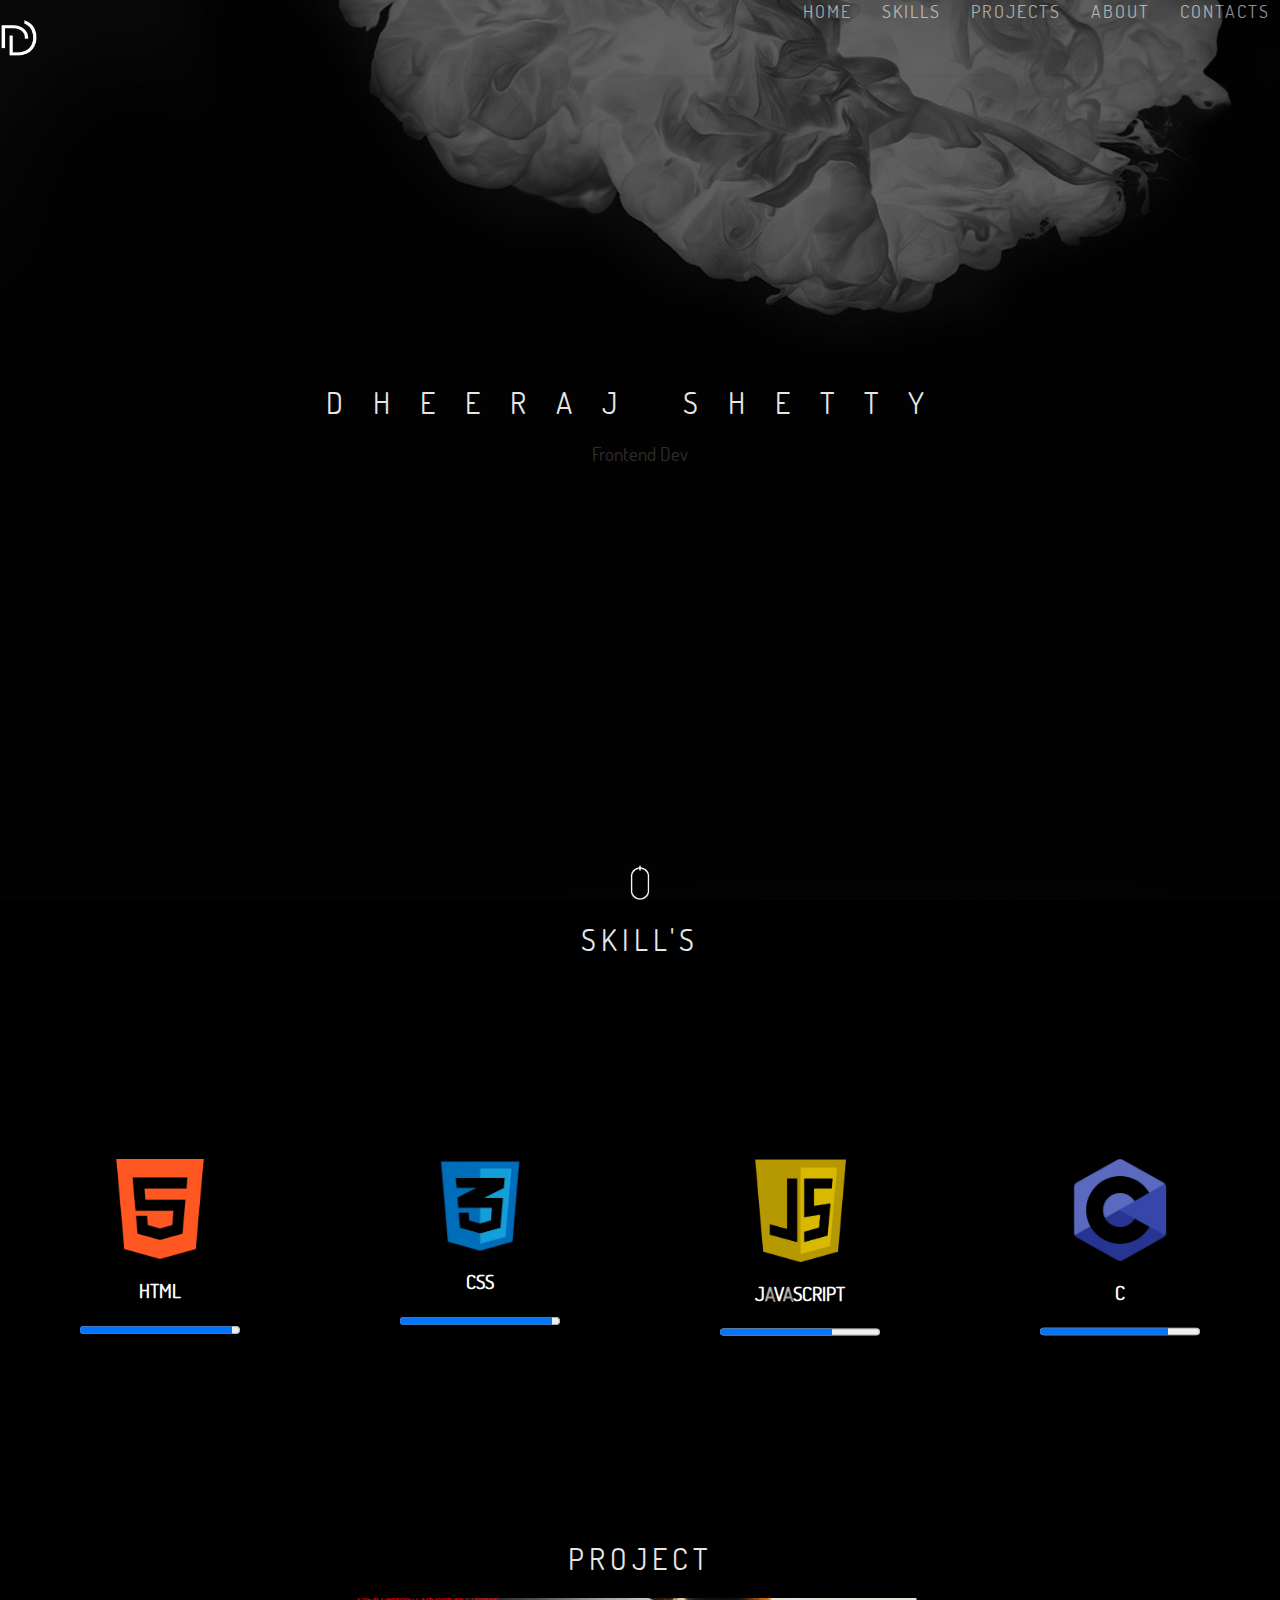
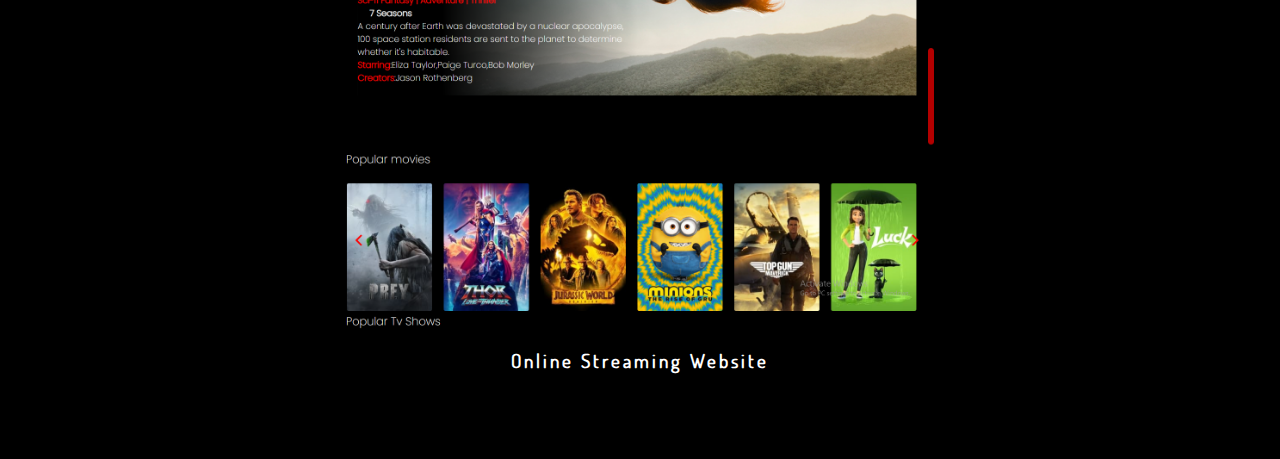
<file: test.html>
<!DOCTYPE html>
<html lang="en">

<head>
    <meta charset="UTF-8">
    <meta http-equiv="X-UA-Compatible" content="IE=edge">
    <meta name="viewport" content="width=device-width, initial-scale=1.0">
    <title>Document</title>
    <link rel="stylesheet" href="test_style.css">

</head>
<script>
    var i = 0;
    var txt = 'Frontend Developer & UI/UX Designer';
    var speed = 60;

    function typeWriter() {
        if (i < txt.length) {
            document.getElementById("demo").innerHTML += txt.charAt(i);
            i++;
            setTimeout(typeWriter, speed);
        }
    }
</script>

<body onload="typeWriter()">
    <div class="main_div">
        <div class="main_overlay">
            <nav class="main-nav dark transparent stick-fixed">
                <div class="full-wrapper relative clearfix">
                    <!-- Logo ( * your text or image into link tag *) -->
                    <div class="nav-logo-wrap local-scroll">
                        <a href="#top" class="logo">
                            <img src="d_logo-removebg-preview.png" alt="Company logo" />
                        </a>
                    </div>
                    <div class="mobile-nav" role="button" tabindex="0">
                        <i class="fa fa-bars"></i>
                    </div>
                    <!-- Main Menu -->
                    <div class="inner-nav desktop-nav">
                        <ul class="clearlist scroll-nav local-scroll">
                            <li class="active"><a href="#home">Home</a></li>
                            <li><a href="#skills">skills</a></li>
                            <li><a href="#Projects">Projects</a></li>
                            <li><a href="#about">about</a></li>
                            <!-- <li><a href="#news">News</a></li> -->
                            <li><a href="#contact">Contacts</a></li>
                        </ul>
                    </div>
                </div>
            </nav>
            <h1> Dheeraj Shetty</h1>
            <h4 id="demo"></h4>
        </div>
        <img src="5d00043816a6c695bcf1581a_scroll.gif" style="
    width: 46px;
">
    </div>

    <h1 style="letter-spacing:5px;text-align: center;"> Skill's</h1>
    <div class="skill_div" id="skills">

         <div class="talent">
            <img src="output-onlinepngtools (7).png">
            <h3>HTML</h3><progress id="file" value="95" max="100"> 95% </progress>
        </div>
        <div class="talent">
            <img src="output-onlinepngtools (8).png">
            <h3>CSS</h3>
            <progress id="file" value="95" max="100"> 95% </progress>
        </div>
        <div class="talent" id="tj">
            <img src="clipart4707396.png" style="width: 91px;">
            <h3>JAVASCRIPT</h3>
            <progress id="file" value="70" max="100"> 80% </progress>
        </div>
        <div class="talent">
            <img src="output-onlinepngtools (9).png">
            <h3>C</h3>
            <progress id="file" value="80" max="100"> 80% </progress>
        </div>
        <!--<div class="talent">
            <img src="1200px-Python.svg.png">
            <h3>PYTHON</h3>
            <progress id="file" value="50" max="100"> 50% </progress>
        </div> -->
       <!-- <div class="lang">
            <img src="output-onlinepngtools (7).png" style="width:40px;">
            <h3>HTML</h3><progress id="file" value="95" max="100"> 95% </progress>
        </div> -->

    </div>
    
    <div class="project_div" id="Projects">
        <h1 style="letter-spacing:5px;text-align: center;"> Project</h1>
        <img src="Screenshot (10).png">
        <h3 style="color:white;text-align:center;">Online Streaming Website</h3>
    </div>

</body>
<!-- <script src="test_script.js"></script> -->

</html>
</file>
<file: test_style.css>
@font-face {
     font-family: Paradise;
     src: url(ParadiseThinDemoItalic.ttf);
 }

 @font-face {
     font-family: Dosis;
     src: url(Dosis-Regular.ttf);
 }

 @font-face {
     font-family: Glow;
     src: url(GLOW.otf);
 }

 /* width */
 ::-webkit-scrollbar {
     width: 7px;
     background-color: black;
 }

 /* Track */
 ::-webkit-scrollbar-track {
     /* //box-shadow: inset 0 0 5px grey;  */
     border-radius: 10px;
 }

 /* Handle */
 ::-webkit-scrollbar-thumb {
     background: rgba(255, 255, 255, 0.515);
     border-radius: 10px;
 }

 /* Handle on hover */
 ::-webkit-scrollbar-thumb:hover {
     background: white;
 }

 body {
     margin: 0px;
     border: none;
     overflow-x: hidden;
     background-color: black;
 }

 .main_div {
     display: flex;
     flex-direction: column;
     height: 100vh;
     width: 100vw;
     /* background: rgb(8, 10, 11);
    background: linear-gradient(90deg, rgba(8, 10, 11, 1) 51%, rgba(162, 0, 255, 1) 100%); */
     background-image: url("section-bg-1.jpg");
     /* background-image: url("2683923.jpg"); */
     justify-content: center;
     align-items: center;
     background-size: cover;
 }

 .main_overlay {
     height: 100vh;
     width: 100vw;
     /* background-color: rgba(0, 0, 0, 0.503); */
     background-color: transparent;
     display: flex;
     flex-direction: column;
     justify-content: center;
     align-items: center;
     /* background: rgba(18, 18, 18, 0.66);
     border-radius: 16px;
     box-shadow: 0 4px 30px rgba(0, 0, 0, 0.1);
     backdrop-filter: blur(2.7px);
     -webkit-backdrop-filter: blur(2.7px); */


 }



 h1 {
     position: relative;
     text-transform: uppercase;
     font-size: 30px;
     font-weight: 400;

     letter-spacing: 51px;
     color: #fff;
     opacity: .9;
     font-family: Dosis, arial, sans-serif;
     letter-spacing: 30px;
     /* background: url(space.jpg) no-repeat;
     -webkit-background-clip: text;
     -webkit-text-fill-color: transparent; */
 }

 .about_info {
     padding: 5rem;
 }

 h4 {
     color: gray;
     font-family: Dosis, arial, sans-serif;
     margin-top: 0;
     position: relative;
     font-size: 19px;
     font-weight: 300;
     line-height: 1.2;
     opacity: .35;
 }

 .main-nav {
     width: 100%;
     height: 75px !important;
     position: relative;
     top: 0;
     left: 0;
     text-align: left;
     background: rgba(255, 255, 255, .97);

     -webkit-box-shadow: 0 1px 0 rgba(0, 0, 0, .05);
     -moz-box-shadow: 0 1px 0 rgba(0, 0, 0, .05);
     box-shadow: 0 1px 0 rgba(0, 0, 0, .05);

     z-index: 1030;

     -webkit-transition: height 0.27s cubic-bezier(0.000, 0.000, 0.580, 1.000);
     -moz-transition: height 0.27s cubic-bezier(0.000, 0.000, 0.580, 1.000);
     -o-transition: height 0.27s cubic-bezier(0.000, 0.000, 0.580, 1.000);
     -ms-transition: height 0.27s cubic-bezier(0.000, 0.000, 0.580, 1.000);
     transition: height 0.27s cubic-bezier(0.000, 0.000, 0.580, 1.000);
 }


 .small-height {
     height: 55px !important;
 }

 .small-height .inner-nav ul li a {
     height: 55px !important;
     line-height: 55px !important;
 }

 .inner-nav {
     display: inline-block;
     position: relative;
     float: right;
 }

 .inner-nav ul {
     float: right;
     margin: auto;
     font-size: 18px;
     font-weight: 400;
     letter-spacing: 1px;
     text-transform: uppercase;
     text-align: center;
     line-height: 1.3;
     margin-right: 10px;
 }

 .inner-nav ul li {
     float: left;
     margin-left: 30px;
     position: relative;
     list-style-type: none;
     font-family: Dosis, arial, sans-serif;
 }

 .inner-nav ul li a {
     color: rgba(255, 255, 255, 0.573);
     letter-spacing: 2px;
     display: inline-block;
     -moz-box-sizing: border-box;
     -webkit-box-sizing: border-box;
     box-sizing: border-box;
     text-decoration: none;


     -webkit-transition: all 0.27s cubic-bezier(0.000, 0.000, 0.580, 1.000);
     -moz-transition: all 0.27s cubic-bezier(0.000, 0.000, 0.580, 1.000);
     -o-transition: all 0.27s cubic-bezier(0.000, 0.000, 0.580, 1.000);
     -ms-transition: all 0.27s cubic-bezier(0.000, 0.000, 0.580, 1.000);
     transition: all 0.27s cubic-bezier(0.000, 0.000, 0.580, 1.000);
 }


 .inner-nav ul li a:hover,
 .inner-nav ul li a.active {
     color: white;
     text-decoration: none;
 }

 .nav-logo-wrap {
     float: left;
     margin-right: 20px;
 }

 .nav-logo-wrap .logo {
     display: flex;
     align-items: center;
     max-width: 118px;
     height: 75px;

     -webkit-transition: all 0.27s cubic-bezier(0.000, 0.000, 0.580, 1.000);
     -moz-transition: all 0.27s cubic-bezier(0.000, 0.000, 0.580, 1.000);
     -o-transition: all 0.27s cubic-bezier(0.000, 0.000, 0.580, 1.000);
     -ms-transition: all 0.27s cubic-bezier(0.000, 0.000, 0.580, 1.000);
     transition: all 0.27s cubic-bezier(0.000, 0.000, 0.580, 1.000);
 }

 .nav-logo-wrap .logo img {
     max-height: 50%;
 }

 .nav-logo-wrap .logo:before,
 .nav-logo-wrap .logo:after {
     display: none;
 }

 .logo,
 a.logo:hover {
     font-family: Dosis, arial, sans-serif;
     font-size: 18px;
     font-weight: 400 !important;
     text-transform: uppercase;
     letter-spacing: 0.2em;
     text-decoration: none;
     color: rgba(0, 0, 0, .9);
 }

 .main-nav.transparent {
     background: transparent !important;
     position: absolute;
     /* position: fixed; */
 }

 .main-nav.js-transparent {
     -webkit-transition: all 0.27s cubic-bezier(0.000, 0.000, 0.580, 1.000);
     -moz-transition: all 0.27s cubic-bezier(0.000, 0.000, 0.580, 1.000);
     -o-transition: all 0.27s cubic-bezier(0.000, 0.000, 0.580, 1.000);
     -ms-transition: all 0.27s cubic-bezier(0.000, 0.000, 0.580, 1.000);
     transition: all 0.27s cubic-bezier(0.000, 0.000, 0.580, 1.000);
 }

 .skill_div {
     display: flex;
     flex-direction: row;
     justify-content: center;
     place-items: center;
     height: 60vh;
     /* margin-right: 5px; */
     width: 100vw;
 }

 .lang {

     height: 66vh;
     width: 81vw;
     background-color: #fff;
     background: rgba(243, 240, 240, 0.35);
     border-radius: 16px;
     box-shadow: 0 4px 30px rgba(0, 0, 0, 0.1);
     backdrop-filter: blur(2.7px);
     -webkit-backdrop-filter: blur(2.7px);
     border: 1px solid rgba(243, 240, 240, 0.12);
 }

 .talent {
     display: flex;
     place-items: center;
     flex-direction: column;
     flex: 30%;
     margin: 10px;
     padding: 10px;
     height: 180px;
     width: 180px;
     background-color: black;
     /* border: 1px solid white;
     -webkit-box-shadow: -2px 0px 5px 5px rgba(48, 46, 48, 1);
     -moz-box-shadow: -2px 0px 5px 5px rgba(48, 46, 48, 1);
     box-shadow: -2px 0px 5px 5px rgba(48, 46, 48, 1) */
 }

 .talent img {
     width: 100px;
 }

 .talent h3 {
     font-family: Dosis, arial, sans-serif;
     color: white;
 }

 .project_div {
     display: flex;
     place-items: center;
     flex-direction: column;
     height: 60vh;
     width: 100vw;
     background-color: black;

 }


 .project_div img {
     width: 588px;
 }

 .project_div h3 {
     font-family: Dosis, arial, sans-serif;
     color: white;
     letter-spacing: 3px;
 }

 #contact {
     width: 100%;
     height: 100%;
 }

 .section-header {
     text-align: center;
     margin: 0 auto;
     padding: 40px 0;
     font: 300 60px 'Oswald', sans-serif;
     color: #fff;
     text-transform: uppercase;
     letter-spacing: 6px;
 }

 .contact-wrapper {
     display: flex;
     flex-direction: row;
     justify-content: space-between;
     margin: 0 auto;
     padding: 20px;
     position: relative;
     max-width: 840px;
 }

 /* Left contact page */
 .form-horizontal {
     /*float: left;*/
     max-width: 400px;
     font-family: 'Lato';
     font-weight: 400;
 }

 .form-control,
 textarea {
     max-width: 400px;
     background-color: #000;
     color: #fff;
     letter-spacing: 1px;
 }

 .send-button {
     margin-top: 15px;
     height: 34px;
     width: 400px;
     overflow: hidden;
     transition: all .2s ease-in-out;
 }

 .alt-send-button {
     width: 400px;
     height: 34px;
     transition: all .2s ease-in-out;
 }

 .send-text {
     display: block;
     margin-top: 10px;
     font: 700 12px 'Lato', sans-serif;
     letter-spacing: 2px;
 }

 .alt-send-button:hover {
     transform: translate3d(0px, -29px, 0px);
 }

 /* Begin Right Contact Page */
 .direct-contact-container {
     max-width: 400px;
 }

 /* Location, Phone, Email Section */
 .contact-list {
     list-style-type: none;
     margin-left: -30px;
     padding-right: 20px;
 }

 .list-item {
     line-height: 4;
     color: #aaa;
     padding-left: 5em;
 }

 .contact-text {
     font: 300 18px 'Lato', sans-serif;
     letter-spacing: 1.9px;
     color: #bbb;
 }

 .place {
     margin-left: 62px;
 }

 .phone {
     margin-left: 56px;
 }

 .gmail {
     margin-left: 53px;
 }

 .contact-text a {
     color: #bbb;
     text-decoration: none;
     transition-duration: 0.2s;
 }

 .contact-text a:hover {
     color: #fff;
     text-decoration: none;
 }


 /* Social Media Icons */
 .social-media-list {
     position: relative;
     font-size: 22px;
     text-align: center;
     width: 100%;
     margin: 0 auto;
     padding: 0;
 }

 .social-media-list li a {
     color: #fff;
 }

 .social-media-list li {
     position: relative;
     display: inline-block;
     height: 60px;
     width: 60px;
     margin: 10px 3px;
     line-height: 60px;
     border-radius: 50%;
     color: #fff;
     background-color: rgb(27, 27, 27);
     cursor: pointer;
     transition: all .2s ease-in-out;
 }

 .social-media-list li:after {
     content: '';
     position: absolute;
     top: 0;
     left: 0;
     width: 60px;
     height: 60px;
     line-height: 60px;
     border-radius: 50%;
     opacity: 0;
     box-shadow: 0 0 0 1px #fff;
     transition: all .2s ease-in-out;
 }

 .social-media-list li:hover {
     background-color: #fff;
 }

 .social-media-list li:hover:after {
     opacity: 1;
     transform: scale(1.12);
     transition-timing-function: cubic-bezier(0.37, 0.74, 0.15, 1.65);
 }

 .social-media-list li:hover a {
     color: #000;
 }

 .copyright {
     font: 200 14px 'Oswald', sans-serif;
     color: #555;
     letter-spacing: 1px;
     text-align: center;
 }

 hr {
     border-color: rgba(255, 255, 255, .6);
 }

 /* Begin Media Queries*/
 @media screen and (max-width: 850px) {
     .contact-wrapper {
         display: flex;
         flex-direction: column;
     }

     .direct-contact-container,
     .form-horizontal {
         margin: 0 auto;
     }

     .direct-contact-container {
         margin-top: 60px;
         max-width: 300px;
     }

     .social-media-list li {
         height: 60px;
         width: 60px;
         line-height: 60px;
     }

     .social-media-list li:after {
         width: 60px;
         height: 60px;
         line-height: 60px;
     }
 }

 @media screen and (max-width: 569px) {

     .direct-contact-container,
     .form-wrapper {
         float: none;
         margin: 0 auto;
     }

     .form-control,
     textarea {

         margin: 0 auto;
     }


     .name,
     .email,
     textarea {
         width: 280px;
     }

     .direct-contact-container {
         margin-top: 60px;
         max-width: 280px;
     }

     .social-media-list {
         left: 0;
     }

     .social-media-list li {
         height: 55px;
         width: 55px;
         line-height: 55px;
         font-size: 2rem;
     }

     .social-media-list li:after {
         width: 55px;
         height: 55px;
         line-height: 55px;
     }

 }

 @media screen and (max-width: 410px) {
     .send-button {
         width: 99%;
     }
 }

 @media screen and (max-width:480px) {
     .main_div {
         width: 100%;
         background-position: center;
         height: 90vh;
     }

     h1 {
         text-align: center;
         letter-spacing: 7px;
         margin-right: 13px;

     }

     h4 {
         text-align: center;
         margin-right: 20px;
     }

     li {
         display: none;
     }

 }

 /* .cast-main {
     display: flex;
     justify-content: space-between;
     flex-direction: row;
     margin-left: 20px;
     ;
     width: 95vw;
     height: 30vh;
 }

 .carousel-cell {
     display: flex;
     flex-direction: column;
     place-items: center;
     height: 300px;
     width: 200px;
     padding: 4px;
 }

 .cast {
     display: flex;
     height: 200px;
     width: 200px;
     border-radius: 50%;
     background-size: cover;
     /* background-color: transparent; */
 /* } */


 /* .carousel-cell h6 {
     font-family: "Poppins", sans-serif;
     color: white;
 }

 */
</file>
